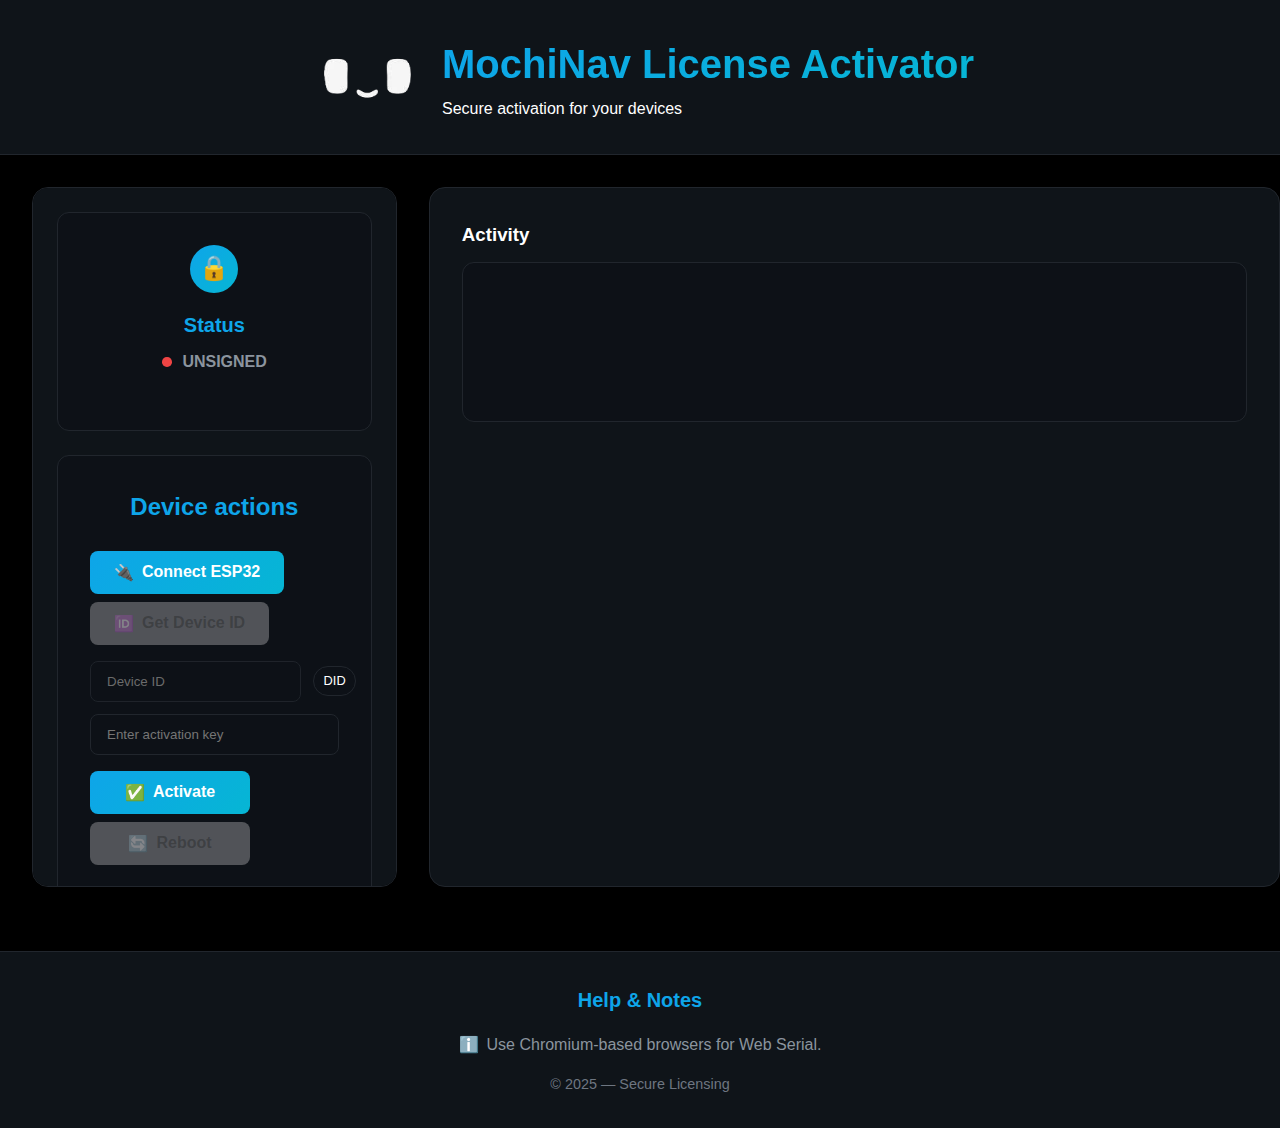
<file: license.html>
<!doctype html>
<html lang="vi">

<head>
  <meta charset="utf-8" />
  <meta name="viewport" content="width=device-width,initial-scale=1" />
  <title>ESP32 License Activator</title>

  <!-- Theme của bạn -->
  <link rel="stylesheet" href="style.css" />

  <style>
    /* Bổ sung rất nhẹ cho khung log & input */
    .field {
      display: flex;
      gap: .75rem;
      align-items: center;
    }

    .field input {
      flex: 1;
      padding: .75rem 1rem;
      border-radius: 8px;
      border: 1px solid var(--border-color);
      background: var(--bg-card);
      color: var(--text-primary);
    }

    .field input[readonly] {
      opacity: .9
    }

    .badge-mini {
      font-size: .8rem;
      padding: .25rem .6rem;
      border-radius: 999px;
      border: 1px solid var(--border-color);
    }

    .badge-mini.ok {
      color: var(--accent-success);
      border-color: var(--accent-success);
    }

    .badge-mini.err {
      color: var(--accent-danger);
      border-color: var(--accent-danger);
    }

    #log {
      background: var(--bg-card);
      border: 1px solid var(--border-color);
      border-radius: 12px;
      padding: 1rem;
      min-height: 160px;
      font-family: ui-monospace, Consolas, monospace;
      white-space: pre-wrap;
    }

    #statusText {
      font-weight: 600;
    }

    .right-panel h3 {
      margin-bottom: .75rem;
    }

    .toolbar {
      display: flex;
      gap: .5rem;
      flex-wrap: wrap;
    }

    .toolbar .btn {
      min-width: 160px;
    }

    .muted {
      color: var(--text-secondary);
    }

    .pill {
      border: 1px solid var(--border-color);
      border-radius: 999px;
      padding: .25rem .6rem;
      font-size: .85rem;
      color: var(--text-secondary);
    }

    .title-row {
      display: flex;
      align-items: center;
      justify-content: space-between;
      gap: 1rem;
    }

    .status-dot {
      width: .6rem;
      height: .6rem;
      border-radius: 50%;
      display: inline-block;
      margin-right: .4rem;
      background: var(--accent-danger);
    }

    .status-dot.ok {
      background: var(--accent-success);
    }

    .lang-switch {
      background: var(--bg-tertiary);
      border: 1px solid var(--border-color);
      color: var(--text-primary);
      border-radius: 8px;
      padding: .45rem .6rem;
    }
  </style>
</head>

<body>
  <div class="container">
    <!-- Header -->
    <header class="header">
      <div class="header-content">
        <div class="logo">
          <img src="/img/logo.png" alt="Logo">
          <div class="logo-text">
            <h1 id="appTitle">MochiNav License Activator</h1>
            <p class="tagline" id="appTagline">Secure activation for your devices</p>
          </div>
        </div>
      </div>
    </header>

    <!-- Main -->
    <main class="main-content">
      <div class="content-grid">
        <!-- Left -->
        <aside class="left-panel">
          <!-- Trạng thái -->
          <section class="status-section">
            <div class="status-card">
              <div class="status-icon">🔒</div>
              <h3 id="statusHeading">Status</h3>
              <p class="muted">
                <span class="status-dot" id="statusDot"></span>
                <span id="statusText">UNSIGNED</span>
              </p>
            </div>
          </section>

          <!-- Kết nối & thao tác -->
          <section class="activation-section">
            <div class="activation-card">
              <h3 id="deviceActionsTitle">Device actions</h3>

              <div class="toolbar" style="margin-bottom:1rem;">
                <button id="btnConnect" class="btn btn-primary">🔌 <span data-i18n="connect">Connect
                    ESP32</span></button>
                <button id="btnGetDid" class="btn btn" disabled>🆔 <span data-i18n="getDid">Get Device
                    ID</span></button>
              </div>

              <div class="field" style="margin-bottom:.75rem;">
                <input id="inpDid" placeholder="Device ID" readonly />
                <span id="didBadge" class="badge-mini">DID</span>
              </div>

              <div class="field" style="margin-bottom:1rem;">
                <input id="inpKey" placeholder="Enter activation key" />
              </div>

              <div class="toolbar">
                <button id="btnActivate" class="btn btn-primary" disabled>✅ <span
                    data-i18n="activate">Activate</span></button>
                <button id="btnReboot" class="btn" disabled>🔄 <span data-i18n="reboot">Reboot</span></button>
              </div>
            </div>
          </section>
        </aside>

        <!-- Right -->
        <section class="right-panel">
          <h3 id="logTitle">Activity</h3>
          <div id="log" aria-live="polite"></div>
        </section>
      </div>
    </main>

    <!-- Footer -->
    <footer class="footer">
      <div class="footer-content">
        <h3 id="footerTitle">Help & Notes</h3>
        <div class="footer-links">
          <span class="footer-link">ℹ️ <span id="footHint">Use Chromium-based browsers for Web Serial.</span></span>
        </div>
        <div class="footer-text">© 2025 — Secure Licensing</div>
      </div>
    </footer>
  </div>

  <script>
    /* ===================== i18n (VI/EN + auto) ===================== */
    const I18N = {
      en: {
        appTitle: "MochiNav License Activator",
        appTagline: "Secure activation for your devices",
        status: "Status",
        connect: "Connect ESP32",
        getDid: "Get Device ID",
        activate: "Activate",
        reboot: "Reboot",
        deviceActions: "Device actions",
        activity: "Activity",
        help: "Help & Notes",
        footHint: "Use Chromium-based browsers for Web Serial.",
        unsigned: "UNSIGNED",
        unsignedReason: reason => `UNSIGNED${reason ? ` (${reason})` : ''}`,
        signed: "SIGNED",
        mac: did => `MAC: ${did}`,
        connected: "Connected to ESP32",
        signing: "Signing...",
        signOk: "License activated",
        signFail: "Activation failed",
        needDid: "Please get Device ID first.",
        needKey: "Please enter activation key.",
        endpoint: "/sign",
        placeholderDid: "Device ID",
        placeholderKey: "Enter activation key"
      },
      vi: {
        appTitle: "MochiNav License Activator",
        appTagline: "Kích hoạt an toàn cho thiết bị của bạn",
        status: "Trạng thái",
        connect: "Kết nối ESP32",
        getDid: "Lấy Device ID",
        activate: "Kích hoạt",
        reboot: "Khởi động lại",
        deviceActions: "Thao tác thiết bị",
        activity: "Nhật ký",
        help: "Hỗ trợ & Ghi chú",
        footHint: "Khuyến nghị dùng trình duyệt Chromium để Web Serial hoạt động ổn định.",
        unsigned: "CHƯA KÝ",
        unsignedReason: reason => `CHƯA KÝ${reason ? ` (${reason})` : ''}`,
        signed: "ĐÃ KÝ",
        mac: did => `MAC: ${did}`,
        connected: "Đã kết nối ESP32",
        signing: "Đang ký...",
        signOk: "Ký thành công",
        signFail: "Ký thất bại",
        needDid: "Hãy lấy Device ID trước.",
        needKey: "Hãy nhập activation key.",
        endpoint: "/sign",
        placeholderDid: "Device ID",
        placeholderKey: "Nhập activation key"
      }
    };
    function detectLang() {
      const uiSel = localStorage.getItem("ui_lang");
      if (uiSel && uiSel !== "auto") return uiSel;
      const nav = (navigator.language || "en").toLowerCase();
      return nav.startsWith("vi") ? "vi" : "en";
    }
    let LANG = detectLang();
    function t(key, ...args) {
      const pack = I18N[LANG] || I18N.en;
      const v = pack[key];
      return typeof v === "function" ? v(...args) : (v ?? key);
    }
    function applyI18N() {
      document.documentElement.lang = (LANG === "vi" ? "vi" : "en");
      // Static texts
      $("#appTitle").textContent = t("appTitle");
      $("#appTagline").textContent = t("appTagline");
      $("#statusHeading").textContent = t("status");
      $("#deviceActionsTitle").textContent = t("deviceActions");
      $("#logTitle").textContent = t("activity");
      $("#footerTitle").textContent = t("help");
      $("#footHint").textContent = t("footHint");
      $("#endpointBadge").textContent = t("endpoint");

      // Buttons
      $('[data-i18n="connect"]').textContent = t("connect");
      $('[data-i18n="getDid"]').textContent = t("getDid");
      $('[data-i18n="activate"]').textContent = t("activate");
      $('[data-i18n="reboot"]').textContent = t("reboot");

      // Placeholders
      $("#inpDid").placeholder = t("placeholderDid");
      $("#inpKey").placeholder = t("placeholderKey");
    }

    /* ===================== Web Serial + Logic ===================== */
    const WORKER_URL = "https://license-signer.tandev.workers.dev/sign";
    let port, reader, writer;

    // shorthands
    const $ = s => document.querySelector(s);
    const $log = () => document.querySelector("#log");
    const statusDot = $("#statusDot");
    const statusText = $("#statusText");
    const progressFill = $("#progressFill");

    // Minimal logger (lọc)
    function logInfo(txt) {
      const t = new Date().toLocaleTimeString();
      $log().innerHTML += `[${t}] ${txt}\n`;
      $log().scrollTop = $log().scrollHeight;
    }

    let lastStatus = "";   // "SIGNED" | "UNSIGNED"
    let lastDid = "";

    function setStatusUI(isSigned, reason = "") {
      statusDot.classList.toggle("ok", isSigned);
      statusText.textContent = isSigned ? t("signed") : t("unsignedReason", reason);
    }
    function logStatus(isSigned, reason = "") {
      const next = isSigned ? "SIGNED" : "UNSIGNED";
      if (next === lastStatus && (!reason || reason === '')) return;
      lastStatus = next;
      logInfo(isSigned ? `✅ ${t("signed")}` : `⚠️ ${t("unsignedReason", reason)}`);
    }
    function logDid(did) {
      if (did && did !== lastDid) {
        lastDid = did;
        logInfo("🆔 " + t("mac", did));
      }
    }
    function logSigning() { logInfo("🔐 " + t("signing")); progressFill.style.width = "50%"; }
    function logSignedOk() { logInfo("🎉 " + t("signOk")); progressFill.style.width = "100%"; setTimeout(() => progressFill.style.width = "0%", 1200); }
    function logSignedErr() { logInfo("❌ " + t("signFail")); progressFill.style.width = "0%"; }

    // Waiters
    const waiters = [];
    function notifyLine(line) {
      if (line.startsWith("STATUS:")) {
        if (/SIGNED/i.test(line)) { setStatusUI(true); logStatus(true); }
        else {
          const m = line.match(/^STATUS:\s*UNSIGNED\s*\((.+)\)/i);
          const reason = m ? m[1] : "";
          setStatusUI(false, reason);
          logStatus(false, reason);
        }
      }
      if (line.startsWith("DID:")) {
        const did = line.replace(/^DID:\s*/i, "").trim().toUpperCase();
        $("#inpDid").value = did;
        $("#didBadge").className = "badge-mini ok";
        logDid(did);
      }
      for (let i = waiters.length - 1; i >= 0; i--) {
        const { re, resolve } = waiters[i];
        if (re.test(line)) { waiters.splice(i, 1); resolve(line); }
      }
    }
    function waitForLine(re, timeoutMs = 5000) {
      return new Promise((resolve, reject) => {
        const timer = setTimeout(() => {
          const idx = waiters.findIndex(w => w.resolve === resolve);
          if (idx >= 0) waiters.splice(idx, 1);
          reject(new Error("timeout: " + re));
        }, timeoutMs);
        waiters.push({ re, resolve: (line) => { clearTimeout(timer); resolve(line); } });
      });
    }

    // Read pump
    let pumpRunning = false;
    async function startReadPump() {
      if (pumpRunning) return;
      pumpRunning = true;
      const dec = new TextDecoder();
      let buf = "";
      try {
        while (true) {
          const { value, done } = await reader.read();
          if (done) break;
          if (!value) continue;
          buf += dec.decode(value);
          let i;
          while ((i = buf.indexOf("\n")) >= 0) {
            let line = buf.slice(0, i).replace(/\r/g, "").trim();
            buf = buf.slice(i + 1);
            if (!line) continue;
            notifyLine(line);
          }
        }
      } catch (e) { } finally { pumpRunning = false; }
    }

    // Serial helpers
    async function openSerial() {
      if (!("serial" in navigator)) { alert("Web Serial not supported."); return; }
      port = await navigator.serial.requestPort();
      await port.open({ baudRate: 115200 });
      try { await port.setSignals?.({ dataTerminalReady: true, requestToSend: false }); } catch { }
      reader = port.readable.getReader();
      writer = port.writable.getWriter();
      startReadPump();

      logInfo("🔌 " + t("connected"));
      $("#btnGetDid").disabled = false;
      $("#btnActivate").disabled = false;
      $("#btnReboot").disabled = false;

      // Ask status & DID
      await sendLine("HELLO");
      waitForLine(/^STATUS:/i, 1500).catch(() => { });
      waitForLine(/^DID:/i, 1500).catch(() => { });
    }
    async function sendLine(line) {
      const enc = new TextEncoder();
      await writer.write(enc.encode(line + "\r\n"));
    }

    // Actions
    async function getDid() {
      await sendLine("GETDID");
      try {
        const didLine = await waitForLine(/^DID:\s*[0-9A-F]{2}(?::[0-9A-F]{2}){5}$/i, 2000);
        const m = didLine.match(/^DID:\s*([0-9A-F]{2}(?::[0-9A-F]{2}){5})$/i);
        const did = (m ? m[1] : "").toUpperCase();
        if (did) { $("#inpDid").value = did; $("#didBadge").className = "badge-mini ok"; logDid(did); }
      } catch { }
    }

    async function activate() {
      const deviceId = $("#inpDid").value.trim();
      const activationKey = $("#inpKey").value.trim();
      if (!deviceId) { alert(t("needDid")); return; }
      if (!activationKey) { alert(t("needKey")); return; }

      logSigning();
      const res = await fetch("https://license-signer.tandev.workers.dev/sign", {
        method: "POST",
        headers: { "Content-Type": "application/json" },
        body: JSON.stringify({ deviceId, activationKey })
      });
      const js = await res.json().catch(() => ({}));
      if (!res.ok) { logSignedErr(); return; }

      const license = js.license;
      await sendLine("LIC:" + license);

      try {
        const ok = await waitForLine(/^\[(OK|ERR:.*)\]$/i, 5000);
        if (/^\[OK\]$/i.test(ok)) { setStatusUI(true); logSignedOk(); }
        else { logSignedErr(); }
      } catch { logSignedErr(); }
    }

    async function reboot() {
      await sendLine("REBOOT");
      logInfo("🔄 Reboot");
    }

    // Bindings
    $("#btnConnect").onclick = () => openSerial().catch(() => { });
    $("#btnGetDid").onclick = () => getDid();
    $("#btnActivate").onclick = () => activate();
    $("#btnReboot").onclick = () => reboot();

    // Language selector
    const langSelect = $("#langSelect");
    function initLangUI() {
      // preselect
      const saved = localStorage.getItem("ui_lang") || "auto";
      langSelect.value = saved;
      // resolve lang from selector
      const calcLang = () => {
        const v = langSelect.value;
        localStorage.setItem("ui_lang", v);
        LANG = (v === "auto") ? detectLang() : v;
        applyI18N();
        // Refresh status text with current language
        const isSigned = lastStatus === "SIGNED";
        setStatusUI(isSigned);
      };
      langSelect.addEventListener("change", calcLang);
      calcLang();
    }

    // Init
    applyI18N();
    initLangUI();

    window.addEventListener("beforeunload", async () => {
      try { await reader?.releaseLock(); await writer?.releaseLock(); await port?.close(); } catch { }
    });
  </script>
</body>

</html>
</file>
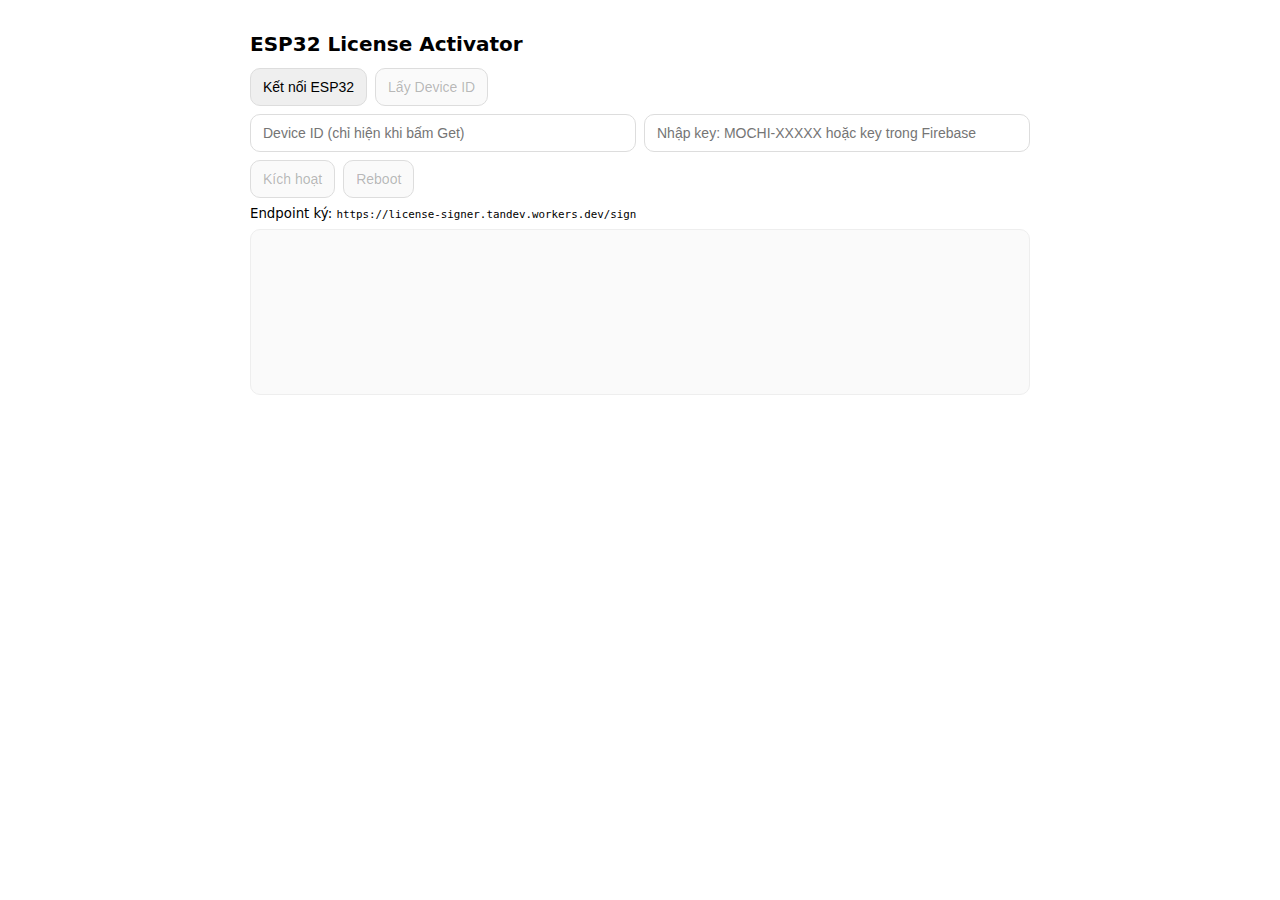
<file: test.html>
<!doctype html>
<html lang="vi">

<head>
  <meta charset="utf-8" />
  <meta name="viewport" content="width=device-width,initial-scale=1" />
  <title>ESP32 License Activator</title>
  <style>
    body {
      font-family: system-ui, Segoe UI, Roboto, Arial, sans-serif;
      max-width: 780px;
      margin: 32px auto;
      padding: 0 16px
    }

    h1 {
      font-size: 20px;
      margin: 0 0 12px
    }

    .row {
      display: flex;
      gap: 8px;
      flex-wrap: wrap;
      margin: 8px 0
    }

    input,
    button {
      font-size: 14px;
      padding: 10px 12px;
      border-radius: 10px;
      border: 1px solid #ddd
    }

    button {
      cursor: pointer
    }

    #log {
      white-space: pre-wrap;
      font-family: ui-monospace, Consolas, monospace;
      border: 1px solid #eee;
      border-radius: 10px;
      padding: 12px;
      min-height: 140px;
      background: #fafafa
    }

    .ok {
      color: #0a7a00
    }

    .err {
      color: #b00020
    }
  </style>
</head>

<body>
  <h1>ESP32 License Activator</h1>
  <div class="row">
    <button id="btnConnect">Kết nối ESP32</button>
    <button id="btnGetDid" disabled>Lấy Device ID</button>
  </div>

  <div class="row">
    <input id="inpDid" placeholder="Device ID (chỉ hiện khi bấm Get)" style="flex:1" readonly />
    <input id="inpKey" placeholder="Nhập key: MOCHI-XXXXX hoặc key trong Firebase" style="flex:1" />
  </div>

  <div class="row">
    <button id="btnActivate" disabled>Kích hoạt</button>
    <button id="btnReboot" disabled>Reboot</button>
  </div>

  <div class="row">
    <small>Endpoint ký: <code>https://license-signer.tandev.workers.dev/sign</code></small>
  </div>

  <div id="log"></div>

  <script>
    const WORKER_URL = "https://license-signer.tandev.workers.dev/sign";
    let port, reader, writer;

    // --- tiện ích ---
    const $ = s => document.querySelector(s);
    const escapeHtml = s => s.replace(/[&<>"']/g, c => ({ '&': '&amp;', '<': '&lt;', '>': '&gt;', '"': '&quot;', "'": '&#39;' }[c]));
    const log = (m, cls = "") => { const el = $("#log"); const t = new Date().toLocaleTimeString(); el.innerHTML += `<div class="${cls}">[${t}] ${escapeHtml(m)}</div>`; el.scrollTop = el.scrollHeight; };

    // --- hàng đợi chờ dòng phù hợp ---
    const waiters = [];
    function notifyLine(line) {
      for (let i = waiters.length - 1; i >= 0; i--) {
        const { re, resolve } = waiters[i];
        if (re.test(line)) { waiters.splice(i, 1); resolve(line); }
      }
    }
    function waitForLine(re, timeoutMs = 5000) {
      return new Promise((resolve, reject) => {
        const timer = setTimeout(() => {
          // bỏ waiter nếu hết hạn
          const idx = waiters.findIndex(w => w.resolve === resolve);
          if (idx >= 0) waiters.splice(idx, 1);
          reject(new Error("timeout waiting for line: " + re));
        }, timeoutMs);
        waiters.push({
          re,
          resolve: (line) => { clearTimeout(timer); resolve(line); }
        });
      });
    }

    // --- read pump: đọc nền, log & phát sự kiện dòng ---
    let pumpRunning = false;
    async function startReadPump() {
      if (pumpRunning) return;
      pumpRunning = true;
      const dec = new TextDecoder();
      let buf = "";
      try {
        while (true) {
          const { value, done } = await reader.read();
          if (done) break;
          if (!value) continue;
          buf += dec.decode(value);
          let i;
          while ((i = buf.indexOf("\n")) >= 0) {
            let line = buf.slice(0, i).replace(/\r/g, "").trim();
            buf = buf.slice(i + 1);
            if (!line) continue;
            log("<< " + line);
            notifyLine(line);
          }
        }
      } catch (e) {
        // reader closed hoặc lỗi—cứ để im, user có thể reconnect
      } finally {
        pumpRunning = false;
      }
    }

    // --- serial open / write ---
    async function openSerial() {
      if (!("serial" in navigator)) { alert("Trình duyệt không hỗ trợ Web Serial."); return; }
      port = await navigator.serial.requestPort();
      await port.open({ baudRate: 115200 });

      // USB-CDC ESP32-S3: bật DTR, tắt RTS
      try { await port.setSignals?.({ dataTerminalReady: true, requestToSend: false }); } catch { }

      reader = port.readable.getReader();
      writer = port.writable.getWriter();
      startReadPump();

      log("Đã kết nối serial.");

      // chờ ổn định một chút trước khi gửi lệnh đầu tiên
      await new Promise(r => setTimeout(r, 200));

      $("#btnGetDid").disabled = false;
      $("#btnActivate").disabled = false;
      $("#btnReboot").disabled = false;
    }

    async function sendLine(line) {
      const enc = new TextEncoder();
      await writer.write(enc.encode(line + "\r\n")); // CRLF
      log(">> " + line);
    }

    // --- nghiệp vụ ---
    async function getDid() {
      const MAX_TRY = 3;
      for (let attempt = 1; attempt <= MAX_TRY; attempt++) {
        await sendLine("GETDID");

        try {
          // nếu board vừa reset và in banner, pump sẽ log. ta chỉ chờ DID:
          const didLine = await waitForLine(/^DID:\s*[0-9A-F]{2}(?::[0-9A-F]{2}){5}$/i, 3000);
          const m = didLine.match(/^DID:\s*([0-9A-F]{2}(?::[0-9A-F]{2}){5})$/i);
          const did = m[1].toUpperCase();
          $("#inpDid").value = did;
          log("Device ID: " + did, "ok");
          return did;
        } catch (e) {
          log(`Không thấy DID (lần ${attempt})`, "err");
          // thử set lại DTR một nhịp (một số stack CDC cần tick)
          try { await port.setSignals?.({ dataTerminalReady: false }); } catch { }
          await new Promise(r => setTimeout(r, 80));
          try { await port.setSignals?.({ dataTerminalReady: true }); } catch { }
          await new Promise(r => setTimeout(r, 150));
        }
      }
      throw new Error("Không nhận được DID từ ESP32 sau nhiều lần thử");
    }

    function showPayload(license) {
      try {
        const payloadB64 = license.split(".")[0];
        const json = JSON.parse(atob(payloadB64));
        log("Payload: " + JSON.stringify(json, null, 2), "ok");
      } catch (e) { log("Decode payload lỗi: " + e, "err"); }
    }

    async function activate() {
      const deviceId = $("#inpDid").value.trim();
      const activationKey = $("#inpKey").value.trim();
      if (!deviceId) { alert("Hãy bấm 'Lấy Device ID' trước."); return; }
      if (!activationKey) { alert("Nhập activation key!"); return; }

      log("Gọi server ký...");
      const res = await fetch(WORKER_URL, {
        method: "POST",
        headers: { "Content-Type": "application/json" },
        body: JSON.stringify({ deviceId, activationKey })
      });
      const js = await res.json().catch(() => ({}));
      if (!res.ok) { log("Sign lỗi: " + JSON.stringify(js), "err"); return; }

      const license = js.license;
      log("Nhận license OK.");
      showPayload(license);

      await sendLine("LIC:" + license);

      // chờ [OK] hoặc [ERR:...]
      try {
        const ok = await waitForLine(/^\[(OK|ERR:.*)\]$/i, 5000);
        if (/^\[OK\]$/i.test(ok)) log("ESP32 xác nhận license.", "ok");
        else log("ESP32 từ chối license: " + ok, "err");
      } catch {
        log("Không nhận được phản hồi từ ESP32 sau khi gửi license.", "err");
      }
    }

    async function reboot() {
      await sendLine("REBOOT");
      // nếu board reset, pump sẽ thấy banner
    }

    $("#btnConnect").onclick = () => openSerial().catch(e => log(String(e), "err"));
    $("#btnGetDid").onclick = () => getDid().catch(e => log(String(e), "err"));
    $("#btnActivate").onclick = () => activate().catch(e => log(String(e), "err"));
    $("#btnReboot").onclick = () => reboot().catch(e => log(String(e), "err"));

    window.addEventListener("beforeunload", async () => {
      try { await reader?.releaseLock(); await writer?.releaseLock(); await port?.close(); } catch { }
    });
  </script>

</body>

</html>
</file>
<file: style.css>
* {
  margin: 0;
  padding: 0;
  box-sizing: border-box;
}

:root {
  /* Dark theme with black and blue */
  --bg-primary: #000000;
  --bg-secondary: #0f1419;
  --bg-tertiary: #1a1f2e;
  --bg-card: #0d1117;
  --text-primary: #ffffff;
  --text-secondary: #8b949e;
  --text-muted: #6e7681;
  --border-color: #21262d;
  --accent-primary: #0ea5e9;
  --accent-secondary: #06b6d4;
  --accent-success: #22c55e;
  --accent-danger: #ef4444;
  --accent-warning: #f59e0b;
  --wire-red: #ef4444;
  --wire-black: #374151;
  --wire-blue: #3b82f6;
  --wire-yellow: #eab308;
  --wire-purple: #a855f7;
  --wire-gray: #9ca3af;
  --shadow-sm: 0 1px 2px 0 rgba(0, 0, 0, 0.3);
  --shadow-md: 0 4px 6px -1px rgba(0, 0, 0, 0.4), 0 2px 4px -2px rgba(0, 0, 0, 0.4);
  --shadow-lg: 0 10px 15px -3px rgba(0, 0, 0, 0.5), 0 4px 6px -4px rgba(0, 0, 0, 0.5);
  --gradient-primary: linear-gradient(135deg, #0ea5e9 0%, #06b6d4 100%);
  --gradient-secondary: linear-gradient(135deg, #1e40af 0%, #0ea5e9 100%);
}

body {
  font-family: -apple-system, BlinkMacSystemFont, "Segoe UI", Roboto, Oxygen, Ubuntu, Cantarell, sans-serif;
  background: var(--bg-primary);
  color: var(--text-primary);
  line-height: 1.6;
  transition: all 0.3s ease;
}

.container {
  width: 100%;
  max-width: 100%;
  margin: 0;
  padding: 0;
  min-height: 100vh;
  display: flex;
  flex-direction: column;
}

/* Header */
.header {
  padding: 2rem 0;
  border-bottom: 1px solid var(--border-color);
  background: var(--bg-secondary);
}

.header-content {
  display: flex;
  justify-content: center;
  align-items: center;
}

.logo {
  display: flex;
  align-items: center;
  gap: 1rem;
}

.logo img {
  width: 120px;
  height: auto;
  border-radius: 8px;
}

.logo h1 {
  font-size: 2.5rem;
  font-weight: 700;
  background: var(--gradient-primary);
  -webkit-background-clip: text;
  -webkit-text-fill-color: transparent;
  background-clip: text;
}

.main-content {
  flex: 1;
  padding: 2rem;
}

.content-grid {
  display: grid;
  grid-template-columns: 30% 70%;
  gap: 2rem;
  height: calc(100vh - 200px);
}

/* Left Panel - Fixed */
.left-panel {
  background: var(--bg-secondary);
  border-radius: 16px;
  padding: 1.5rem;
  border: 1px solid var(--border-color);
  height: 100%;
  overflow-y: auto;
  display: flex;
  flex-direction: column;
  gap: 1.5rem;
}

/* Right Panel - Scrollable */
.right-panel {
  background: var(--bg-secondary);
  border-radius: 16px;
  padding: 2rem;
  border: 1px solid var(--border-color);
  height: 100%;
  overflow-y: auto;
}

/* Chip Selection */
.chip-selection h2 {
  font-size: 1.5rem;
  font-weight: 600;
  margin-bottom: 1.5rem;
  text-align: center;
  color: var(--accent-primary);
}

.chip-grid {
  display: flex;
  flex-direction: column;
  gap: 1rem;
}

.chip-card {
  background: var(--bg-card);
  border: 2px solid var(--border-color);
  border-radius: 12px;
  padding: 1.5rem;
  text-align: center;
  cursor: pointer;
  transition: all 0.3s ease;
  position: relative;
  overflow: hidden;
}

.chip-card::before {
  content: "";
  position: absolute;
  top: 0;
  left: 0;
  right: 0;
  height: 3px;
  background: var(--gradient-primary);
  transform: scaleX(0);
  transition: transform 0.3s ease;
}

.chip-card:hover {
  transform: translateY(-2px);
  box-shadow: var(--shadow-lg);
  border-color: var(--accent-primary);
}

.chip-card:hover::before {
  transform: scaleX(1);
}

.chip-card.selected {
  border-color: var(--accent-primary);
  background: linear-gradient(135deg, var(--bg-card) 0%, rgba(14, 165, 233, 0.1) 100%);
}

.chip-card.selected::before {
  transform: scaleX(1);
}

.chip-icon {
  width: 3rem;
  height: 3rem;
  background: var(--gradient-primary);
  border-radius: 8px;
  display: flex;
  align-items: center;
  justify-content: center;
  font-size: 1.5rem;
  margin: 0 auto 1rem;
  box-shadow: var(--shadow-md);
}

.chip-card h3 {
  font-size: 1.25rem;
  font-weight: 600;
  color: var(--text-primary);
}

/* Flash Section */
.flash-section {
  flex-shrink: 0;
}

.flash-card {
  background: var(--bg-card);
  border: 1px solid var(--border-color);
  border-radius: 12px;
  padding: 1.5rem;
}

.flash-controls {
  display: flex;
  flex-direction: column;
  gap: 1rem;
}

/* Centered Button */
.centered-button {
  display: flex;
  justify-content: center;
  width: 100%;
  align-items: center; /* Add this to ensure vertical centering */
}

/* Key Section */
.key-section {
  margin-top: auto;
}

.key-card {
  background: var(--bg-card);
  border: 1px solid var(--border-color);
  border-radius: 12px;
  padding: 1.5rem;
  text-align: center;
}

.key-text {
  color: var(--text-secondary);
  margin-bottom: 1rem;
  font-size: 0.9rem;
}

.btn-key {
  background: var(--gradient-primary);
  color: white;
  padding: 0.75rem 1.5rem;
  border-radius: 8px;
  text-decoration: none;
  font-weight: 600;
  display: inline-flex;
  align-items: center;
  gap: 0.5rem;
  transition: all 0.3s ease;
}

.btn-key:hover {
  transform: translateY(-2px);
  box-shadow: var(--shadow-md);
}

/* Guide Section */
.guide-section h2 {
  font-size: 2rem;
  font-weight: 600;
  margin-bottom: 2rem;
  text-align: center;
  color: var(--accent-primary);
}

/* Tab Navigation */
.tab-navigation {
  display: flex;
  gap: 0.5rem;
  margin-bottom: 2rem;
  border-bottom: 1px solid var(--border-color);
  padding-bottom: 1rem;
}

.tab-btn {
  background: var(--bg-tertiary);
  border: none;
  border-radius: 8px;
  padding: 0.75rem 1.5rem;
  color: var(--text-secondary);
  font-weight: 600;
  cursor: pointer;
  transition: all 0.3s ease;
  flex: 1;
  text-align: center;
}

.tab-btn:hover {
  background: var(--bg-card);
  color: var(--text-primary);
}

.tab-btn.active {
  background: var(--accent-primary);
  color: white;
}

/* Tab Content */
.tab-content {
  position: relative;
}

.tab-pane {
  display: none;
}

.tab-pane.active {
  display: block;
  animation: fadeIn 0.5s ease;
}

/* Chip Type Tabs */
.chip-type-tabs {
  display: flex;
  gap: 0.5rem;
  margin-bottom: 1.5rem;
  border-bottom: 1px solid var(--border-color);
  padding-bottom: 0.75rem;
}

.chip-tab-btn {
  background: var(--bg-tertiary);
  border: none;
  border-radius: 6px;
  padding: 0.5rem 1rem;
  color: var(--text-secondary);
  font-weight: 600;
  cursor: pointer;
  transition: all 0.3s ease;
  flex: 1;
  text-align: center;
}

.chip-tab-btn:hover {
  background: var(--bg-card);
  color: var(--text-primary);
}

.chip-tab-btn.active {
  background: var(--accent-primary);
  color: white;
}

.chip-tab-content {
  display: none;
}

.chip-tab-content.active {
  display: block;
  animation: fadeIn 0.5s ease;
}

/* Wiring Section */
.wiring-section {
  display: flex;
  flex-direction: column;
  gap: 2rem;
}

.wiring-card {
  background: var(--bg-card);
  border: 1px solid var(--border-color);
  border-radius: 12px;
  padding: 2rem;
}

.wiring-card h3 {
  color: var(--accent-primary);
  font-size: 1.5rem;
  margin-bottom: 1.5rem;
  text-align: center;
}

.wiring-card h4 {
  color: var(--accent-secondary);
  font-size: 1.25rem;
  margin-bottom: 1rem;
}

.wiring-card h5 {
  color: var(--accent-primary);
  font-size: 1.1rem;
  margin: 1.5rem 0 0.75rem;
}

/* Diagram Container */
.diagram-container {
  background: var(--bg-tertiary);
  border-radius: 8px;
  padding: 1rem;
  margin-bottom: 2rem;
  text-align: center;
}

.wiring-diagram {
  max-width: 100%;
  height: auto;
  border-radius: 4px;
}

/* Connection Table */
.connection-table {
  margin-bottom: 2rem;
}

.connection-table table {
  width: 100%;
  border-collapse: collapse;
  background: var(--bg-tertiary);
  border-radius: 8px;
  overflow: hidden;
  margin-bottom: 1.5rem;
}

.connection-table th,
.connection-table td {
  padding: 1rem;
  text-align: left;
  border-bottom: 1px solid var(--border-color);
}

.connection-table th {
  background: var(--accent-primary);
  color: white;
  font-weight: 600;
}

.connection-table td {
  color: var(--text-secondary);
}

.wire-red {
  color: var(--wire-red);
  font-weight: 600;
}
.wire-black {
  color: var(--wire-black);
  font-weight: 600;
}
.wire-blue {
  color: var(--wire-blue);
  font-weight: 600;
}
.wire-yellow {
  color: var(--wire-yellow);
  font-weight: 600;
}
.wire-purple {
  color: var(--wire-purple);
  font-weight: 600;
}
.wire-gray {
  color: var(--wire-gray);
  font-weight: 600;
}

/* Important Notes */
.important-notes {
  background: rgba(245, 158, 11, 0.1);
  border: 1px solid var(--accent-warning);
  border-radius: 8px;
  padding: 1.5rem;
}

.important-notes h4 {
  color: var(--accent-warning);
  margin-bottom: 1rem;
}

.important-notes ul {
  list-style: none;
  padding-left: 0;
}

.important-notes li {
  color: var(--text-secondary);
  margin-bottom: 0.5rem;
  padding-left: 1.5rem;
  position: relative;
}

.important-notes li::before {
  content: "⚠️";
  position: absolute;
  left: 0;
}

/* Activation Section */
.activation-section {
  display: flex;
  flex-direction: column;
  gap: 2rem;
}

.activation-card {
  background: var(--bg-card);
  border: 1px solid var(--border-color);
  border-radius: 12px;
  padding: 2rem;
}

.activation-card h3 {
  color: var(--accent-primary);
  font-size: 1.5rem;
  margin-bottom: 1.5rem;
  text-align: center;
}

.activation-card h4 {
  color: var(--accent-secondary);
  font-size: 1.25rem;
  margin-bottom: 1rem;
}

/* Step Container */
.step-container {
  display: flex;
  gap: 1.5rem;
  margin-bottom: 2rem;
  background: var(--bg-tertiary);
  border-radius: 8px;
  padding: 1.5rem;
}

.step-number {
  width: 2.5rem;
  height: 2.5rem;
  background: var(--accent-primary);
  color: white;
  border-radius: 50%;
  display: flex;
  align-items: center;
  justify-content: center;
  font-weight: 700;
  flex-shrink: 0;
  font-size: 1.1rem;
}

.step-content {
  flex: 1;
}

.step-content h4 {
  color: var(--accent-primary);
  margin-bottom: 0.5rem;
}

.step-content p {
  color: var(--text-secondary);
  margin-bottom: 1rem;
}

.step-content ul {
  list-style: none;
  padding-left: 0;
  margin-bottom: 1rem;
}

.step-content li {
  color: var(--text-secondary);
  margin-bottom: 0.5rem;
  padding-left: 1.5rem;
  position: relative;
}

.step-content li::before {
  content: "→";
  color: var(--accent-primary);
  position: absolute;
  left: 0;
  font-weight: bold;
}

/* Image Placeholder */
.image-placeholder {
  background: var(--bg-card);
  border: 1px dashed var(--border-color);
  border-radius: 8px;
  padding: 3rem 1rem;
  margin: 1rem 0;
  text-align: center;
}

.placeholder-text {
  color: var(--text-muted);
  font-style: italic;
}

/* Code Block */
.code-block {
  background: var(--bg-card);
  border-radius: 4px;
  padding: 1rem;
  margin: 1rem 0;
  font-family: "Courier New", monospace;
  color: var(--accent-primary);
  text-align: center;
  font-weight: 600;
}

/* Result Container */
.result-container {
  background: var(--bg-tertiary);
  border-radius: 8px;
  padding: 1.5rem;
  margin-top: 2rem;
}

.result-container h4 {
  margin-bottom: 1rem;
}

.result-container p {
  color: var(--text-secondary);
  margin-bottom: 1rem;
}

.result-container.error h4 {
  color: var(--accent-danger);
}

.result-container.success h4 {
  color: var(--accent-success);
}

/* App Section */
.app-section {
  display: flex;
  flex-direction: column;
  gap: 2rem;
}

.app-card {
  background: var(--bg-card);
  border: 1px solid var(--border-color);
  border-radius: 12px;
  padding: 2rem;
}

.app-card h3 {
  color: var(--accent-primary);
  font-size: 1.5rem;
  margin-bottom: 1.5rem;
  text-align: center;
}

.app-card h4 {
  color: var(--accent-secondary);
  font-size: 1.25rem;
  margin-bottom: 1rem;
}

/* App Download */
.app-download {
  background: var(--bg-tertiary);
  border-radius: 8px;
  padding: 1.5rem;
  margin-bottom: 2rem;
  text-align: center;
}

.app-stores {
  display: flex;
  justify-content: center;
  gap: 1rem;
  margin: 1.5rem 0;
}

.app-store-btn {
  background: var(--bg-card);
  border: 1px solid var(--border-color);
  border-radius: 8px;
  padding: 1rem 2rem;
  color: var(--text-primary);
  text-decoration: none;
  display: flex;
  align-items: center;
  gap: 0.5rem;
  transition: all 0.3s ease;
}

.app-store-btn:hover {
  transform: translateY(-2px);
  box-shadow: var(--shadow-md);
  border-color: var(--accent-primary);
}

.app-store-icon {
  font-size: 1.5rem;
}

.qr-placeholder {
  background: white;
  width: 150px;
  height: 150px;
  margin: 1rem auto;
  border-radius: 8px;
  display: flex;
  align-items: center;
  justify-content: center;
}

/* App Setup */
.app-setup {
  background: var(--bg-tertiary);
  border-radius: 8px;
  padding: 1.5rem;
  margin-bottom: 2rem;
}

.setup-steps {
  list-style: none;
  padding-left: 0;
  counter-reset: step-counter;
}

.setup-steps li {
  margin-bottom: 1.5rem;
  padding-left: 2.5rem;
  position: relative;
}

.setup-steps li::before {
  counter-increment: step-counter;
  content: counter(step-counter);
  position: absolute;
  left: 0;
  top: 0;
  width: 1.75rem;
  height: 1.75rem;
  background: var(--accent-primary);
  color: white;
  border-radius: 50%;
  display: flex;
  align-items: center;
  justify-content: center;
  font-weight: 600;
}

.setup-steps li strong {
  color: var(--accent-primary);
  display: block;
  margin-bottom: 0.25rem;
}

.setup-steps li p {
  color: var(--text-secondary);
}

/* App Interface */
.app-interface {
  background: var(--bg-tertiary);
  border-radius: 8px;
  padding: 1.5rem;
  margin-bottom: 2rem;
}

.interface-grid {
  display: grid;
  grid-template-columns: repeat(auto-fit, minmax(200px, 1fr));
  gap: 1.5rem;
  margin-top: 1.5rem;
}

.interface-item {
  text-align: center;
}

.interface-placeholder {
  background: var(--bg-card);
  border: 1px dashed var(--border-color);
  border-radius: 8px;
  padding: 3rem 1rem;
  margin-bottom: 1rem;
}

.interface-item p {
  color: var(--text-secondary);
  font-size: 0.9rem;
}

/* App Troubleshooting */
.app-troubleshooting {
  background: var(--bg-tertiary);
  border-radius: 8px;
  padding: 1.5rem;
}

.trouble-grid {
  display: grid;
  grid-template-columns: repeat(auto-fit, minmax(250px, 1fr));
  gap: 1.5rem;
  margin-top: 1.5rem;
}

.trouble-item {
  background: var(--bg-card);
  border-radius: 8px;
  padding: 1.5rem;
}

.trouble-item h5 {
  color: var(--accent-primary);
  margin-bottom: 0.75rem;
  font-size: 1rem;
}

.trouble-item ul {
  list-style: none;
  padding-left: 0;
}

.trouble-item li {
  color: var(--text-secondary);
  margin-bottom: 0.5rem;
  padding-left: 1.5rem;
  position: relative;
  font-size: 0.9rem;
}

.trouble-item li::before {
  content: "→";
  color: var(--accent-primary);
  position: absolute;
  left: 0;
  font-weight: bold;
}

/* Buttons */
.btn {
  padding: 0.75rem 1.5rem;
  border: none;
  border-radius: 8px;
  font-weight: 600;
  cursor: pointer;
  transition: all 0.3s ease;
  text-decoration: none;
  display: inline-flex;
  align-items: center;
  justify-content: center;
  gap: 0.5rem;
  font-size: 1rem;
}

.btn-primary {
  background: var(--gradient-primary);
  color: white;
}

.btn-primary:hover {
  transform: translateY(-2px);
  box-shadow: var(--shadow-md);
}

/* ESP Web Tools Button Styling */
esp-web-install-button {
  --esp-tools-button-color: white;
  --esp-tools-button-background: var(--accent-primary);
  --esp-tools-button-border-radius: 8px;
  --esp-tools-button-padding: 0.75rem 1.5rem;
  --esp-tools-button-font-weight: 600;
  width: 100%;
}

.invisible {
  visibility: hidden;
}

/* Status Section */
.status-section {
  flex-shrink: 0;
}

.status-card {
  background: var(--bg-card);
  border: 1px solid var(--border-color);
  border-radius: 12px;
  padding: 2rem;
  text-align: center;
}

.status-icon {
  width: 3rem;
  height: 3rem;
  background: var(--gradient-primary);
  border-radius: 50%;
  display: flex;
  align-items: center;
  justify-content: center;
  font-size: 1.5rem;
  margin: 0 auto 1rem;
  animation: pulse 2s infinite;
}

.status-card h3 {
  font-size: 1.25rem;
  font-weight: 600;
  margin-bottom: 0.5rem;
  color: var(--accent-primary);
}

.status-card p {
  color: var(--text-secondary);
  margin-bottom: 1.5rem;
}

.progress-bar {
  width: 100%;
  height: 8px;
  background: var(--bg-tertiary);
  border-radius: 4px;
  overflow: hidden;
}

.progress-fill {
  height: 100%;
  background: var(--gradient-primary);
  border-radius: 4px;
  transition: width 0.3s ease;
  width: 0%;
}

/* Footer */
.footer {
  padding: 2rem 0;
  border-top: 1px solid var(--border-color);
  background: var(--bg-secondary);
  margin-top: 2rem;
}

.footer-content {
  text-align: center;
}

.footer-content h3 {
  color: var(--accent-primary);
  font-size: 1.25rem;
  margin-bottom: 1rem;
}

.footer-links {
  display: flex;
  justify-content: center;
  gap: 2rem;
  margin-bottom: 1rem;
  flex-wrap: wrap;
}

.footer-link {
  color: var(--text-secondary);
  text-decoration: none;
  display: flex;
  align-items: center;
  gap: 0.5rem;
  transition: color 0.3s ease;
  font-weight: 500;
}

.footer-link:hover {
  color: var(--accent-primary);
}

.footer-icon {
  font-size: 1.2rem;
}

.footer-text {
  color: var(--text-muted);
  font-size: 0.9rem;
}

/* Animations */
@keyframes pulse {
  0%,
  100% {
    transform: scale(1);
  }
  50% {
    transform: scale(1.05);
  }
}

@keyframes fadeIn {
  from {
    opacity: 0;
    transform: translateY(20px);
  }
  to {
    opacity: 1;
    transform: translateY(0);
  }
}

.fade-in {
  animation: fadeIn 0.5s ease-out;
}

/* Responsive Design */
@media (max-width: 1024px) {
  .content-grid {
    grid-template-columns: 1fr;
    height: auto;
  }

  .left-panel,
  .right-panel {
    height: auto;
    max-height: none;
  }

  .trouble-grid {
    grid-template-columns: 1fr;
  }

  .tab-navigation {
    flex-direction: column;
  }
}

@media (max-width: 768px) {
  .main-content {
    padding: 1rem;
  }

  .logo h1 {
    font-size: 2rem;
  }

  .footer-links {
    flex-direction: column;
    gap: 1rem;
    align-items: center; /* Center the links */
  }

  .footer-content {
    padding: 0 1rem; /* Add padding on small screens */
  }

  .footer-text {
    padding: 0 1rem; /* Add padding to text */
  }

  .step-container {
    flex-direction: column;
  }

  .step-number {
    align-self: center;
  }

  .interface-grid {
    grid-template-columns: 1fr;
  }
}

/* Custom Scrollbar */
::-webkit-scrollbar {
  width: 8px;
}

::-webkit-scrollbar-track {
  background: var(--bg-tertiary);
}

::-webkit-scrollbar-thumb {
  background: var(--border-color);
  border-radius: 4px;
}

::-webkit-scrollbar-thumb:hover {
  background: var(--accent-primary);
}

/* Fix image responsiveness in activation tab */
.image-placeholder img {
  max-width: 100%;
  height: auto;
}

/* Additional responsive fixes for tab content */
@media (max-width: 768px) {
  .tab-navigation {
    display: flex;
    flex-direction: column;
    gap: 0.5rem;
  }

  .tab-btn {
    width: 100%;
  }

  .chip-type-tabs {
    flex-wrap: wrap;
  }

  .step-container {
    flex-direction: column;
    align-items: center;
  }

  .step-content {
    width: 100%;
    text-align: center;
  }

  .diagram-container img {
    max-width: 100%;
    height: auto;
  }
}
</file>
